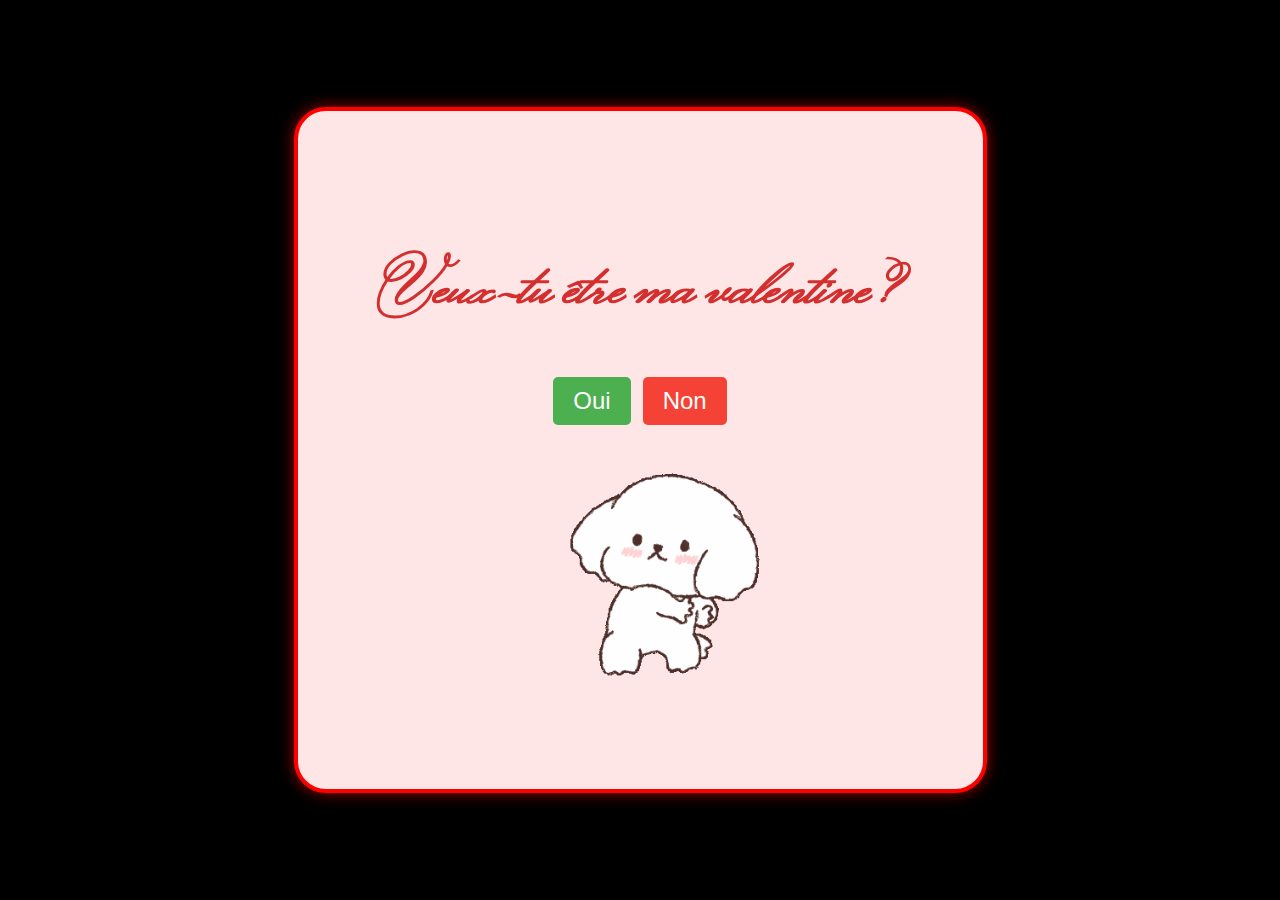
<file: src/public/index.html>
<!DOCTYPE html>
<html lang="fr">

<head>
    <meta charset="UTF-8">
    <meta name="viewport" content="width=device-width, initial-scale=1.0">
    <title>Tu veux être ma valentine ?</title>
    <link rel="stylesheet" href="css/style.css">
    <link rel="stylesheet" href="css/index.css">
</head>

<body>
    <div class="container">
        <h1>Veux-tu être ma valentine ?</h1>
        <div class="buttons">
            <button class="yes">Oui</button>
            <button class="no">Non</button>
        </div>
        <div class="gif">
            <img src="assets/img/puppy.gif" alt="Cute Puppy">
        </div>
    </div>
    <script src="js/main.js"></script>
</body>

</html>
</file>
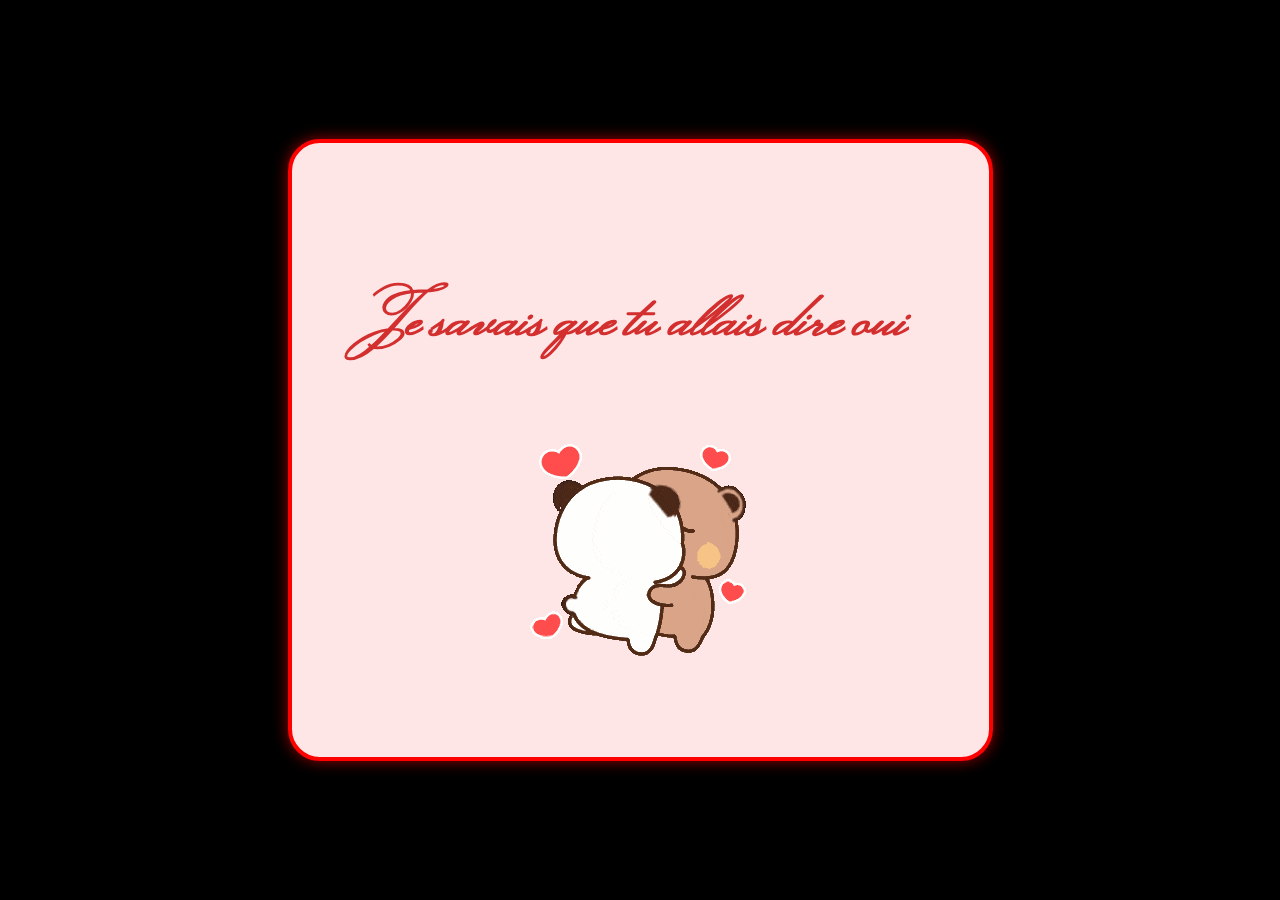
<file: src/public/views/yes.html>
<!DOCTYPE html>
<html lang="fr">

<head>
    <meta charset="UTF-8">
    <meta name="viewport" content="width=device-width, initial-scale=1.0">
    <title>Je le savais !</title>
    <link rel="stylesheet" href="../css/style.css">
    <link rel="stylesheet" href="../css/yes.css">
</head>

<body>
    <div class="container">
        <h1>Je savais que tu allais dire oui</h1>
        <div class="gif">
            <img src="../assets/img/love.gif">
        </div>
    </div>
</body>

</html>
</file>
<file: src/public/css/style.css>
/* Ce fichier CSS est utilisé pour styliser les deux pages HTML */

/* Définit la police personnalisée */
@font-face {
    font-family: 'Doulaise';
    src: url(../font/MonsieurLaDoulaise-Regular.ttf);
}

/* Définit le style du contenu en général */
body {
    display: flex;
    justify-content: center;
    align-items: center;
    height: 100vh;
    margin: 0;
    background-color: #000000;
    font-family: 'Doulaise';
    flex-direction: column;
}

.container {
    text-align: center;
    border: 0.3em solid red;
    border-radius: 2em;
    padding: 5em;
    box-shadow: 0 0 15px rgba(255, 0, 0, 0.6);
    text-align: center;
    color: red;
    background-color: #ffe6e6;
}

h1 {
    font-size: 4em;
    color: #d32f2f;
}

.gif img {
    max-width: 60%;
    height: auto;
    border-radius: 10px;
    margin-top: 20px;
}
</file>
<file: src/public/css/index.css>
/* Ce fichier CSS vide est utilisé pour styliser la page HTML index.html*/
.buttons {
    margin-top: 20px;
}

.yes {
    font-size: 1.5em;
    padding: 10px 20px;
    margin-right: 10px;
    background-color: #4caf50;
    color: white;
    border: none;
    border-radius: 5px;
    cursor: pointer;
}

.no {
    font-size: 1.5em;
    padding: 10px 20px;
    background-color: #f44336;
    color: white;
    border: none;
    border-radius: 5px;
    cursor: pointer;
}
</file>
<file: src/public/css/yes.css>
/* Ce fichier CSS vide est utilisé pour styliser la page HTML yes.html*/
</file>
